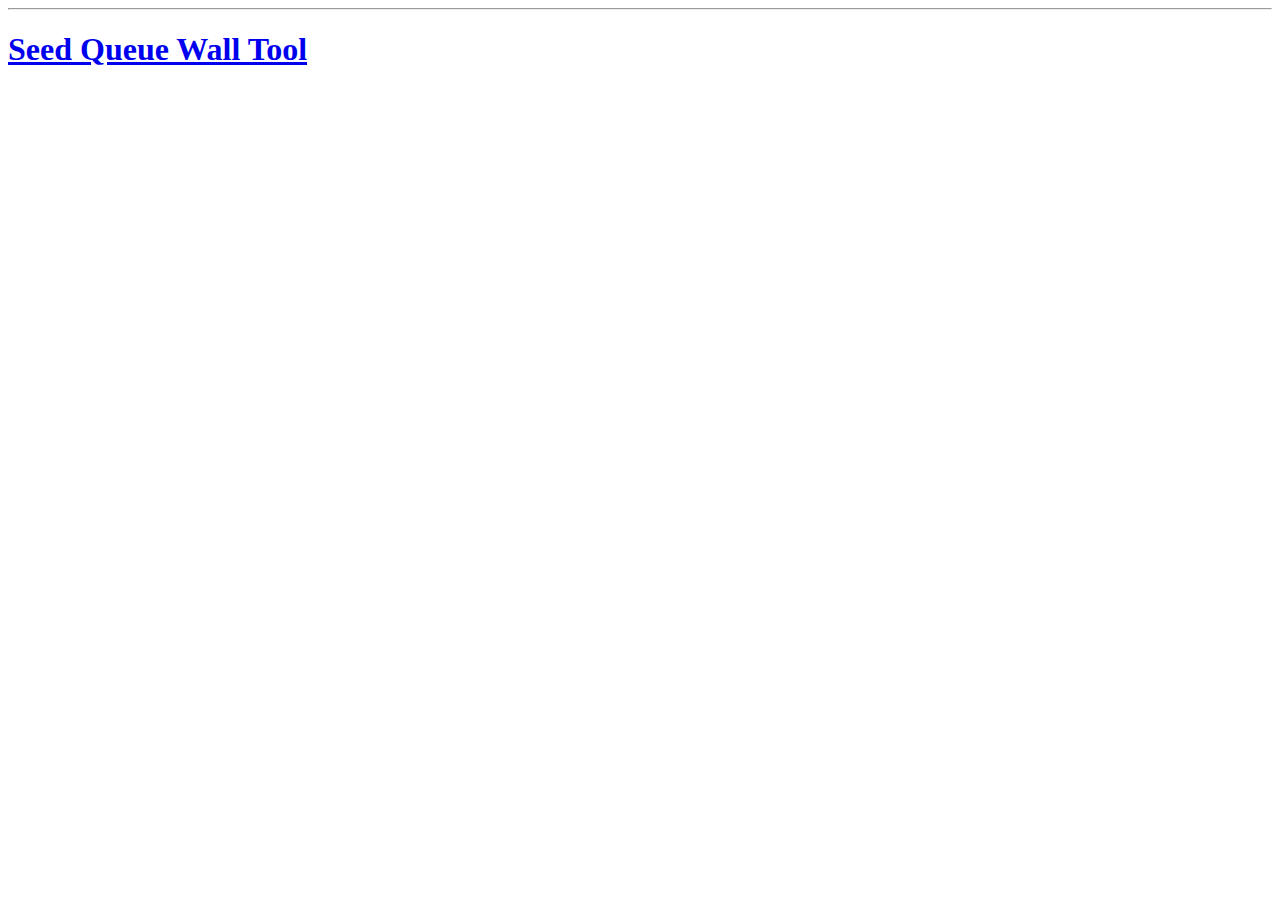
<file: index.html>
<!DOCTYPE html>
<html lang="en">
  <head>
    <meta name="viewport" content="width=device-width, initial-scale=1.0">
    <title>Wall Creator</title>
  </head>
  <body>
    <hr>
    <h1><a href="main.html">Seed Queue Wall Tool</a></h1>
  </body>
</html>
</file>
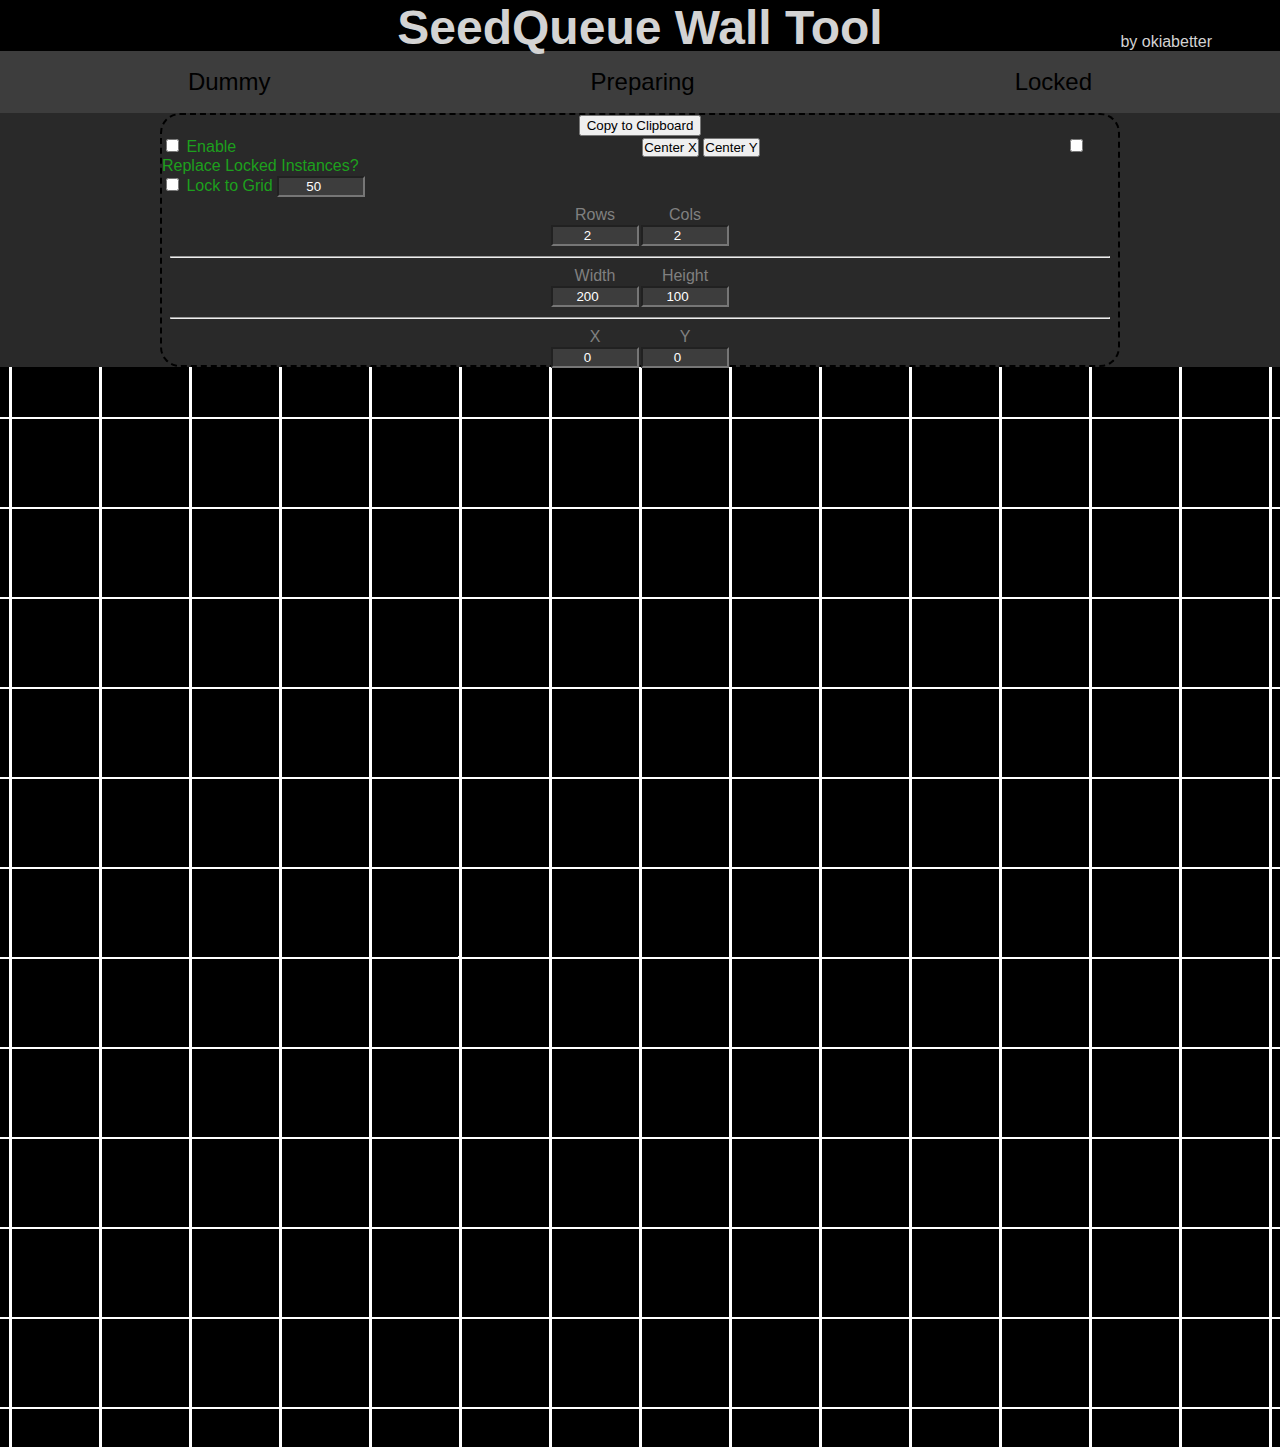
<file: main.html>
<!DOCTYPE html>
<html lang="en">
  <head>
    <meta name="viewport" content="width=device-width, initial-scale=1.0">
    <title>Wall Creator</title>
    <link rel="stylesheet" href="styles.css">
    <script defer src="scripts/wall.js"></script>
  </head>
  <body>
    <div class="header">
      <div>
        <b>SeedQueue Wall Tool</b>
      </div>
      <div class="author">by okiabetter</div>
    </div>
    <div class="nav-container">
      <ul>
        <li><a onclick="page_dummy()" href="#dummy">Dummy</a></li>
        <li><a onclick="page_main()" href="#main">Preparing</a></li>
        <li><a onclick="page_locked()" href="#locked">Locked</a></li>
      </ul>
    </div>
    <div class="main-options">
      <button class="copy" type="button" onclick="get_json()">Copy to Clipboard</button>
      <div class="enabled">
        <input onclick="enable_window()" type="checkbox" id="enable"> Enable
        <button type="button" id="centerX" onclick="center_X()"> Center X</button>
        <button type="button" id="centerY" onclick="center_Y()"> Center Y</button>
        <input type="checkbox" id="replace_LI"> Replace Locked Instances?
      </div>
      <div class="lock_grid">
        <input id="locked_grid" onclick="enable_lock()" type="checkbox"> Lock to Grid
        <input id="lock_value" type="number" name="lock_value" value="0" min="0" max="960">
      </div>
      <div class="dimensions">
        <ul>
          <li>
            <span>Rows</span>
            <ul>
              <li>
                <input
                  type="number"
                  name="rows"
                  value="2"
                  min="1"
                  max="10"
                >
              </li>
            </ul>
          </li>
          <li>
            <span>Cols</span>
            <ul>
              <li>
                <input
                  type="number"
                  name="cols"
                  value="2"
                  min="1"
                  max="10"
                >
              </li>
            </ul>
          </li>
        </ul>
        <hr>
        <ul>
          <li>
            <span>Width</span>
            <ul>
              <li>
                <input
                  type="number"
                  name="size-width"
                  value="200"
                  min="0"
                  max="1920"
                >
              </li>
            </ul>
          </li>
          <li>
            <span>Height</span>
            <ul>
              <li>
                <input
                  type="number"
                  name="size-height"
                  value="100"
                  min="0"
                  max="1080"
                >
              </li>
            </ul>
          </li>
        </ul>
        <hr>
        <ul>
          <li>
            <span>X</span>
            <ul>
              <li>
                <input
                  type="number"
                  name="pos-X"
                  value="0"
                  min="0"
                  max="1920"
                >
              </li>
            </ul>
          </li>
          <li>
            <span>Y</span>
            <ul>
              <li><input type="number" name="pos-Y" value="0" min="" max=""></li>
            </ul>
          </li>
        </ul>
      </div>
    </div>
    <div class="screen">
      <div class="dummy-window" onclick="page_dummy()">
        <div class="resizer ne dummy"></div>
        <div class="resizer nw dummy"></div>
        <div class="resizer sw dummy"></div>
        <div class="resizer se dummy"></div>
      </div>
      <div class="main-window" onclick="page_main()">
        <div class="resizer n2e main"></div>
        <div class="resizer n2w main"></div>
        <div class="resizer s2w main"></div>
        <div class="resizer s2e main"></div>
      </div>
      <div class="locked-window" onclick="page_locked()">
        <div class="resizer n3e locked"></div>
        <div class="resizer n3w locked"></div>
        <div class="resizer s3w locked"></div>
        <div class="resizer s3e locked"></div>
      </div>
    </div>
  </body>
</html>
</file>
<file: styles.css>
html {
    scrollbar-width: none;
}
body::-webkit-scrollbar {
    display: none;
}
  

body{
    background-color: rgb(41, 41, 41);
    margin: 0;
}


.header{
    font-family: Impact, Haettenschweiler, 'Arial Narrow Bold', sans-serif;
    margin: 0;
    padding-left: 20px;
    padding-right: 20px;
    text-align: center;
    color: lightgrey;
    font-size: 3rem;
    background-color: black;

}

.author{
    font-size: 1rem;
    text-align: right;
    margin-top: -22px;
    padding-right: 3rem;
    padding-bottom: 0rem;
}

.nav-container{
    font-family: Impact, Haettenschweiler, 'Arial Narrow Bold', sans-serif;
    background-color: rgb(61, 61, 61);
    padding: 1px 0;
    height: 60px;
}

.nav-container ul{
    list-style: none;
    display: flex;
    justify-content: center;
    padding: 0;
}

.nav-container ul li{
    margin: 0;
}

.nav-container ul li a{
    text-decoration: none;
    color: black;
    padding: 1rem 10rem;
    border-radius: 10px;
    transition: background-color 0.2s;
    font-size: 1.5rem;
}

.nav-container ul li a:hover{
    background-color: rgb(29, 160, 29);
}

.main-options{
    font-family: Impact, Haettenschweiler, 'Arial Narrow Bold', sans-serif;
    color: rgb(29, 160, 29);
    border-color: black;
    border-style:dashed;
    border-radius: 20px;
    border-width: 2px;
    margin-left: 10rem;
    margin-right: 10rem;
    padding: 0px;
    height: 250px;
}

input[type="number"]{
    width: 5rem;
    background-color: rgb(61, 61, 61);
    color: white;
    outline-width: none;
    appearance: textfield;
    text-align: center;
    font-family: Impact, Haettenschweiler, 'Arial Narrow Bold', sans-serif
}

.dimensions{
    font-family: Impact, Haettenschweiler, 'Arial Narrow Bold', sans-serif;
    padding: 0.5rem;
    font-size: 1rem;
}

.dimensions ul{
    list-style: none;
    display: flex;
    justify-content: center;
    padding: 1px;
    margin: 0;
}

ul li{
    color: grey;
    text-align: center;
}

.screen{
    width: 1920;
    height: 1080px;
    margin-left: auto;
    margin-right: auto;
    position:static;
    background-color: black;
    background-image: url("images/background.png");
    background-repeat: no-repeat;
    background-position: center;
    justify-content: center;
    overflow: visible;
}

.dummy-window{
    height: 100px;
    width: 200px;
    position: absolute;
    background: rgb(102, 102, 102);
    background-image: none;
    justify-content: none;
    background-color: none;
    display: none;
    margin-left: auto;
    margin-right: auto;
}

.resizer{
    position: absolute;
    width: 10px;
    height: 10px;
    border-radius: 5px;
    background-color: none;
    z-index: 2;
}

.resizer.se{
    bottom: -1px;
    right: -1px;
    cursor: se-resize;
    background-color: peru;
}

.main-window{
    height: 100px;
    width: 200px;
    position: absolute;
    background: rgb(0, 195, 255);
    background-image: none;
    justify-content: none;
    background-color: none;
    display: none;
    margin-left: auto;
    margin-right: auto;
}

.resizer.s2e{
    bottom: -1px;
    right: -1px;
    cursor: se-resize;
    background-color: peru;
}

.locked-window{
    height: 100px;
    width: 200px;
    position: absolute;
    background: rgb(255, 0, 0);
    background-image: none;
    justify-content: none;
    background-color: none;
    display: none;
    margin-left: auto;
    margin-right: auto;
}

.resizer.s3e{
    bottom: -1px;
    right: -1px;
    cursor: se-resize;
    background-color: peru;
}

.lock_grid{
    display: block;
}

.copy{
    position: relative;
    display: flex;
    justify-content: center;
    margin: auto;
}

#replace_LI{
    margin-left: 32%;
    padding: 0px;
}
#centerY{
    margin-left: 0%;
    padding: 0px;
}
#centerX{
    margin-left:42%;
    padding: 0px;
}
</file>
